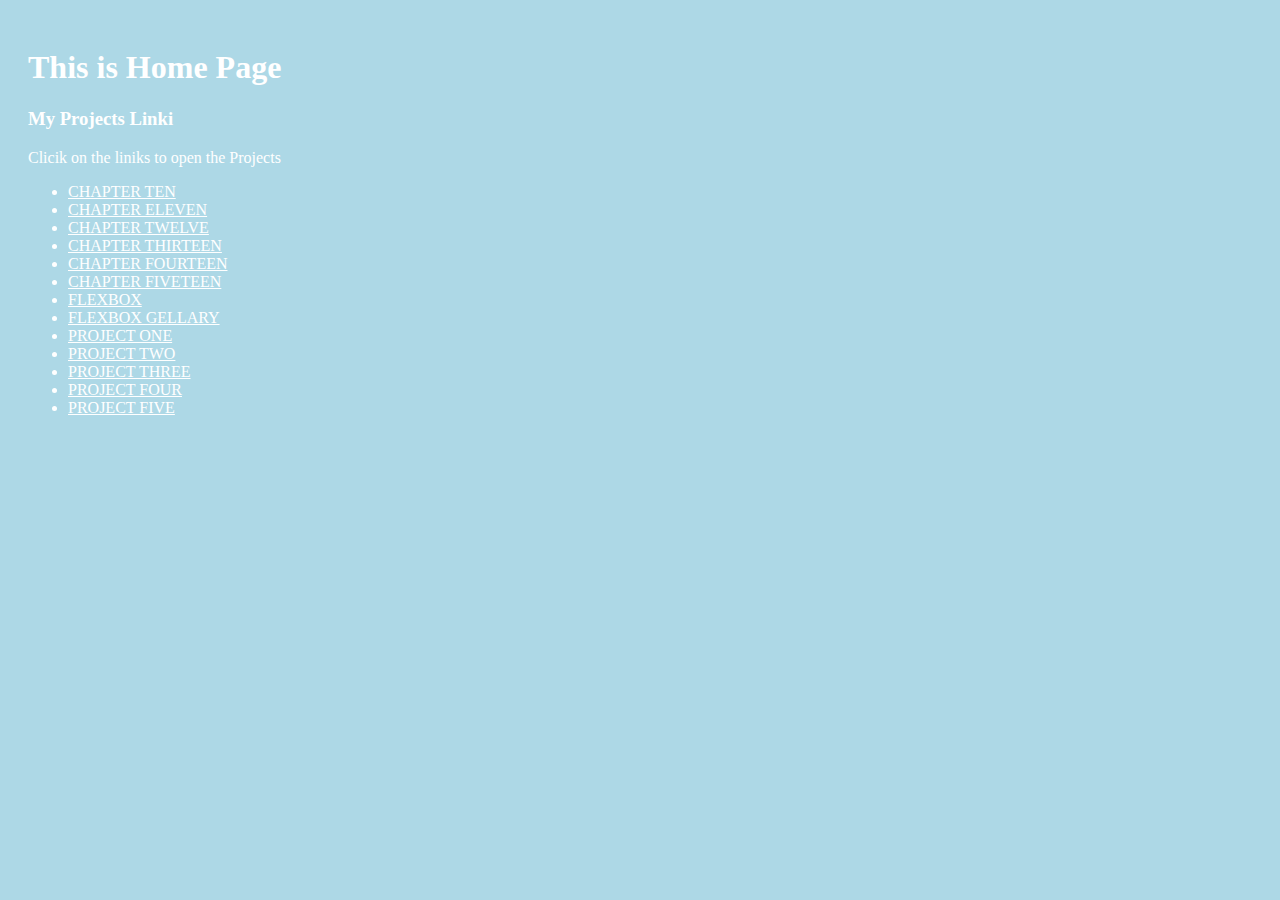
<file: index.html>
<!DOCTYPE html>
<html lang="en">
<head>
    <meta charset="UTF-8">
    <meta name="viewport" content="width=device-width, initial-scale=1.0">
    <title>Document</title>
    <link rel="stylesheet" href="index.css">
</head>
<body>
    <h1>This is Home Page</h1>
    <h3>My Projects Linki</h3>
    <p>Clicik on the liniks to open the Projects</p>
    <ul>
        <li><a href="practice/chapter 10/index.html" class="one">CHAPTER TEN</a></li>
        <li><a href="practice/chapter 11/index.html" class="one">CHAPTER ELEVEN</a></li>
        <li><a href="practice/chapter 12/index.html" class="one">CHAPTER TWELVE</a></li>
        <li><a href="practice/chapter13/index.html" class="one">CHAPTER THIRTEEN</a></li>
        <li><a href="practice/chapter 14/index.html" class="one">CHAPTER FOURTEEN</a></li>
        <li><a href="practice/chapter15/index.html" class="one">CHAPTER FIVETEEN</a></li>
        <li><a href="practice/flexbox/flexbox.html" class="one">FLEXBOX</a></li>
        <li><a href="practice/flexbox/gellary.html" class="one">FLEXBOX GELLARY</a></li>
        <li><a href="projects/project 1/index.html" class="one">PROJECT ONE</a></li>
        <li><a href="projects/project 2/index.html" class="one">PROJECT TWO</a></li>
        <li><a href="projects/project 3/index.html" class="one">PROJECT THREE</a></li>
        <li><a href="projects/project 4/index.html" class="one">PROJECT FOUR</a></li>
        <li><a href="projects/project 5/index.html" class="one">PROJECT FIVE</a></li>
    </ul>
</body>
</html>
</file>
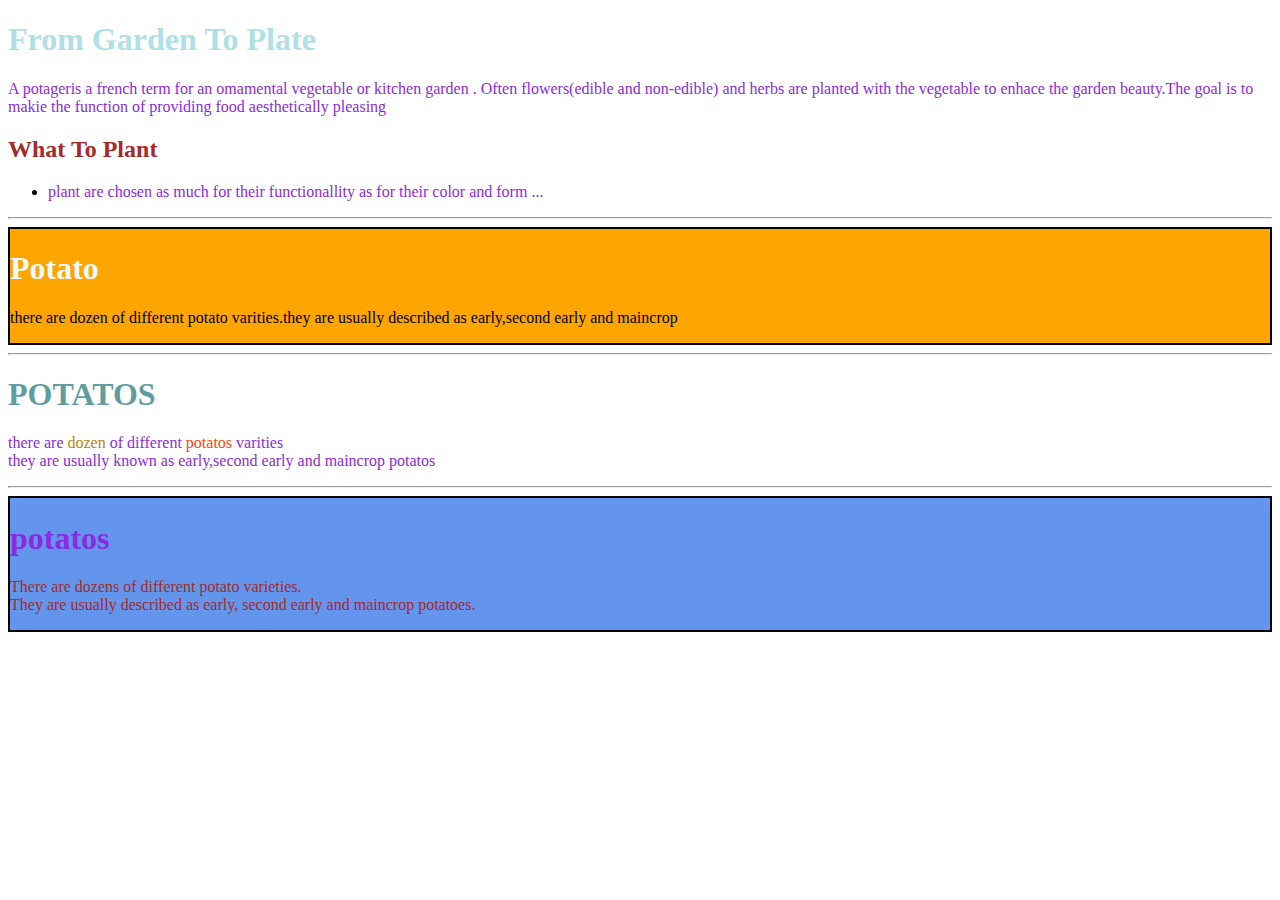
<file: practice/chapter 10/index.html>
<!DOCTYPE html>
<html lang="en">
<head>
    <meta charset="UTF-8">
    <meta name="viewport" content="width=device-width, initial-scale=1.0">
    <title>Document</title>
    <link rel="stylesheet" href="index.css">
</head>
<body>
    <h1>From Garden To Plate</h1>
    <p>A potageris a french term for an omamental vegetable or kitchen garden
        . Often flowers(edible and non-edible) and herbs are planted with the vegetable to enhace the garden beauty.The goal is to makie the function of providing food aesthetically pleasing</p>
        <h2>What To Plant</h2>
        <ul>
            <li>

            <p>plant are chosen as much for their functionallity as for their color and form ...</p>
        </li>
        </ul>
        <hr>
        <div class="one">
            <h1 class="two">Potato</h1>
            <p class="three">there are dozen of different potato varities.they are usually described as early,second early and maincrop</p>
        </div>
        <hr>
        <h1 class="four">POTATOS</h1>
        <p>there are <span class="five">dozen</span> of different <span class="six">potatos</span> varities <br>
            they are usually known as early,second early and maincrop potatos
        </p>
        <hr>
        <div class="seven">
            <h1 class="eight">potatos</h1>
            <p class="nine">There are dozens of different potato varieties. <br>
                They are usually described as early, second early and maincrop potatoes.
            </p>

        </div>



</body>
</html>
</file>
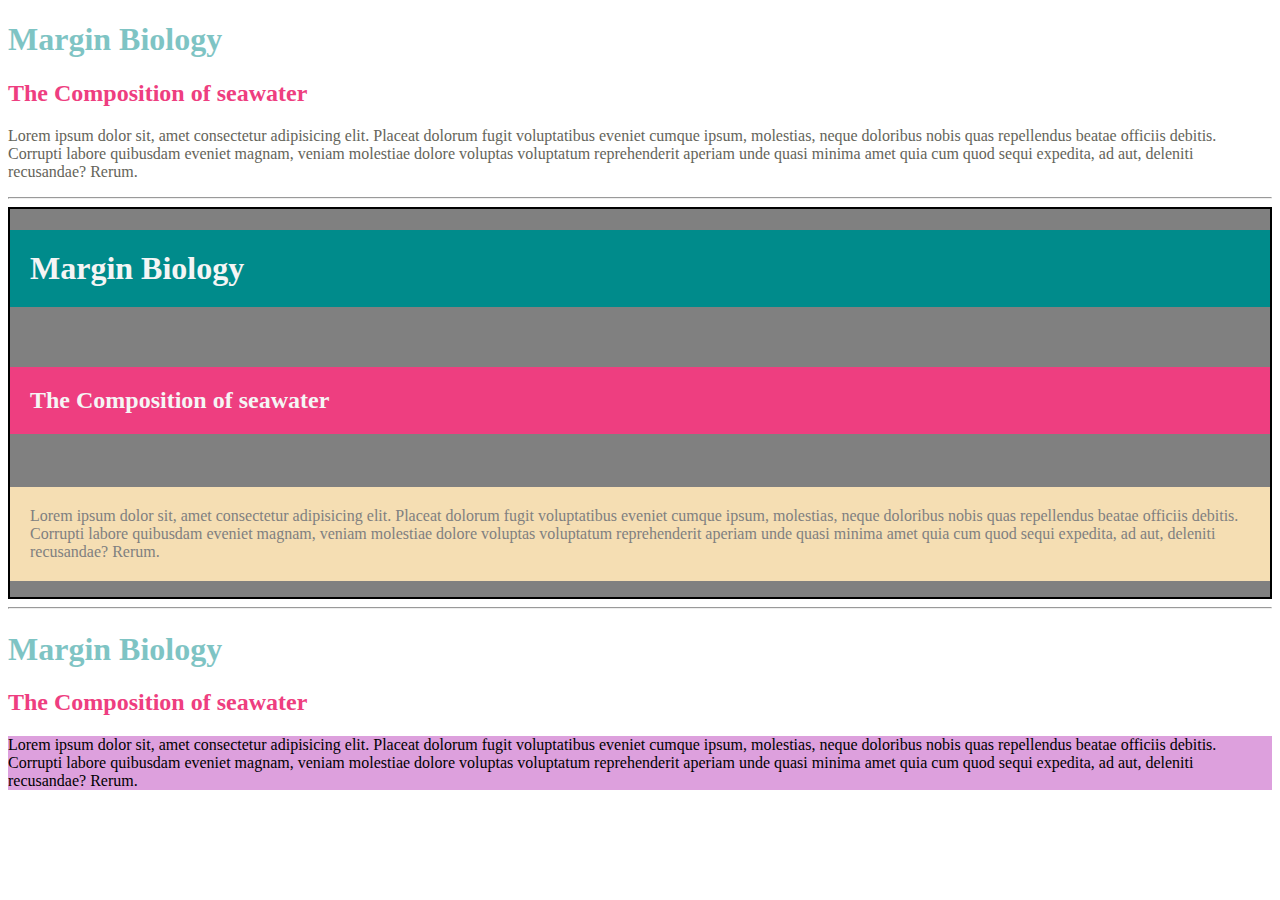
<file: practice/chapter 11/index.html>
<!DOCTYPE html>
<html lang="en">
<head>
    <meta charset="UTF-8">
    <meta name="viewport" content="width=device-width, initial-scale=1.0">
    <title>Document</title>
    <link rel="stylesheet" href="index.css">
</head>
<body>
    <h1 class="wow">Margin Biology</h1>
    <h2 class="good">The Composition of seawater</h2>
    <p class="no">Lorem ipsum dolor sit, amet consectetur adipisicing elit.
         Placeat dolorum fugit voluptatibus eveniet cumque ipsum, molestias, 
         neque doloribus nobis quas repellendus beatae officiis debitis.
         Corrupti labore quibusdam eveniet magnam,
          veniam molestiae dolore voluptas voluptatum reprehenderit
           aperiam unde quasi minima amet quia cum quod sequi expedita, ad aut, deleniti recusandae? Rerum.
        </p>
        <hr>

        <div class="four">
            <h1 class="one">Margin Biology</h1><br>
            <h2 class="two">The Composition of seawater</h2><br>
            <p class="three">Lorem ipsum dolor sit, amet consectetur adipisicing elit.
                Placeat dolorum fugit voluptatibus eveniet cumque ipsum, molestias, 
                neque doloribus nobis quas repellendus beatae officiis debitis.
                Corrupti labore quibusdam eveniet magnam,
                veniam molestiae dolore voluptas voluptatum reprehenderit
                aperiam unde quasi minima amet quia cum quod sequi expedita, ad aut, deleniti recusandae? Rerum.
            </p>
        </div><hr>
        <h1 class="wow">Margin Biology</h1>
        <h2 class="good">The Composition of seawater</h2>
        <p class="five">Lorem ipsum dolor sit, amet consectetur adipisicing elit.
            Placeat dolorum fugit voluptatibus eveniet cumque ipsum, molestias, 
            neque doloribus nobis quas repellendus beatae officiis debitis.
            Corrupti labore quibusdam eveniet magnam,
             veniam molestiae dolore voluptas voluptatum reprehenderit
              aperiam unde quasi minima amet quia cum quod sequi expedita, ad aut, deleniti recusandae? Rerum.
            </p>

    </body>
</html>
</file>
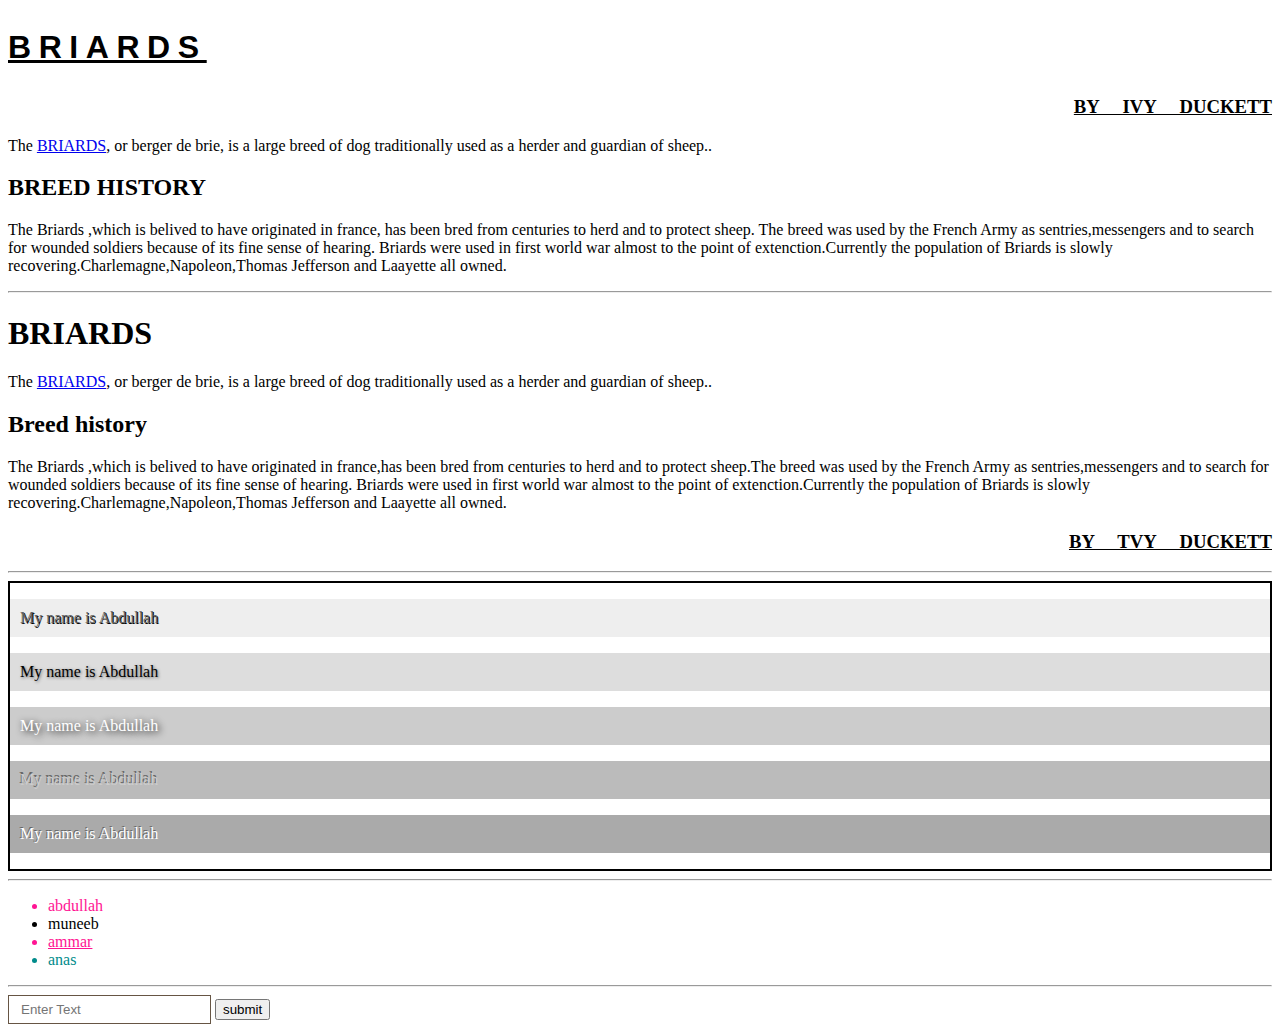
<file: practice/chapter 12/index.html>
<!DOCTYPE html>
<html lang="en">
<head>
    <meta charset="UTF-8">
    <meta name="viewport" content="width=device-width, initial-scale=1.0">
    <title>Document</title>
    <link rel="stylesheet" href="index.css">
</head>
<body>
    <h1 class="one">BRIARDS</h1>
    <h3 class="two">by Ivy Duckett</h3>
    <p class="three">The <a href="https://www.petmd.com/dog/breeds/briard">BRIARDS</a>, or berger de brie, is a large breed of dog traditionally used as
        a herder and guardian of sheep..</p>
        <h2 class="four">BREED HISTORY</h2>
        <p class="five">The Briards ,which is belived to have originated in france,
            has been bred from centuries to herd and to protect sheep.
            The breed was used by the French Army as sentries,messengers
            and to search for wounded soldiers because of its fine sense of hearing.
            Briards were used in first world war almost to the point of extenction.Currently the population of 
            Briards is slowly recovering.Charlemagne,Napoleon,Thomas Jefferson and Laayette all owned.</p>
            <hr>
            <h1 class="six">BRIARDS</h1>
            <p class="seven">The <a href="https://www.petmd.com/dog/breeds/briard">BRIARDS</a>, or berger de brie, is a large breed of dog traditionally used as
            a herder and guardian of sheep..</p>
            <h2 class="eight">Breed history</h2>
            <p class="nine">The Briards ,which is belived to have originated in france,has been bred from centuries to herd and to protect sheep.The breed was used by the French Army as sentries,messengers
                and to search for wounded soldiers because of its fine sense of hearing.
                Briards were used in first world war almost to the point of extenction.Currently the population of
                 Briards is slowly recovering.Charlemagne,Napoleon,Thomas Jefferson and Laayette all owned.</p>
                 <h3 class="two">by Tvy Duckett</h3>
                 <hr>
                 <div class="div">
                    <p class="ten">My name is Abdullah</p>
                    <p class="eleven">My name is Abdullah</p>
                    <p class="twelve">My name is Abdullah</p>
                    <p class="thirhteen">My name is Abdullah</p>
                    <p class="fourteen">My name is Abdullah</p>

                 </div>
                 <hr>
                 <ul>
                    <li class="zero">abdullah</li>
                    <li class="off">muneeb</li>
                    <li class="open">ammar</li>
                    <li class="close">anas</li>
                 </ul>
                 <hr>
                 <input class="input" type="text" placeholder="Enter Text"> 
                 <button class="submit">submit</button>
</body>
</html>
</file>
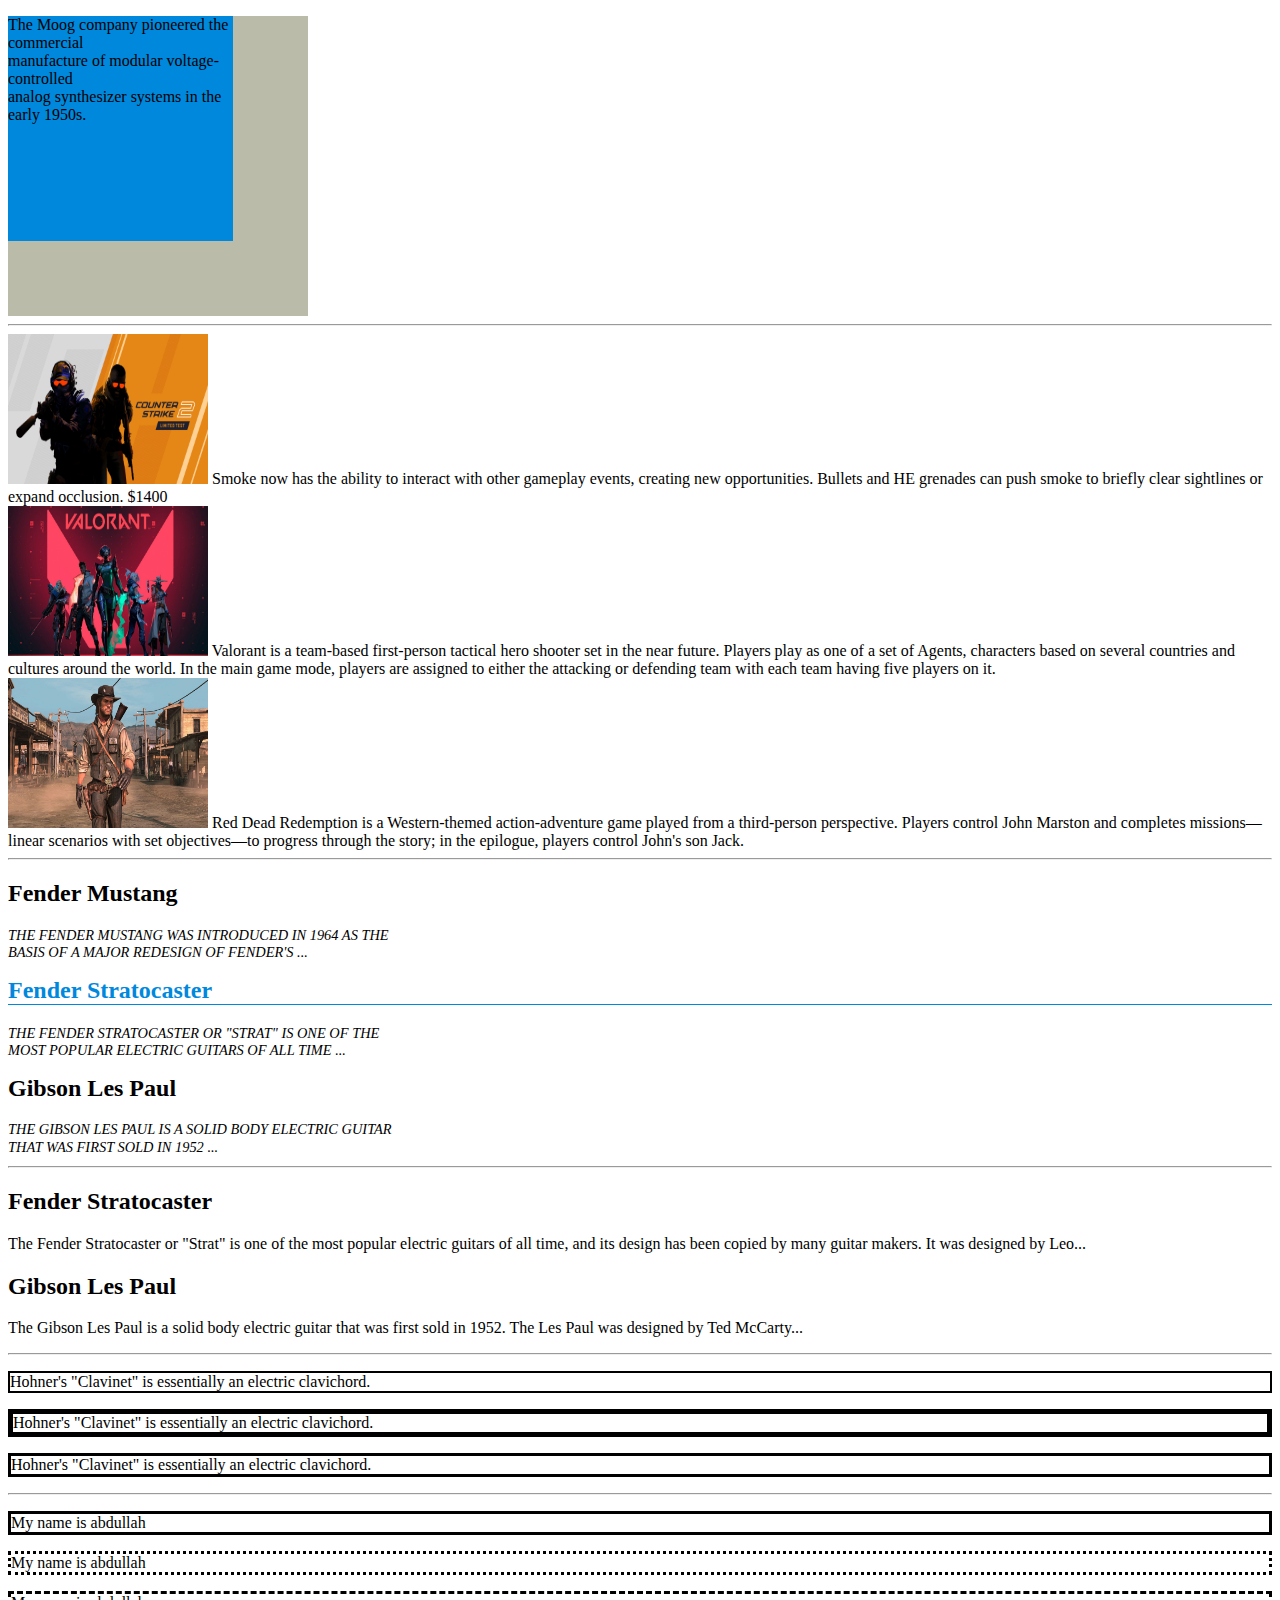
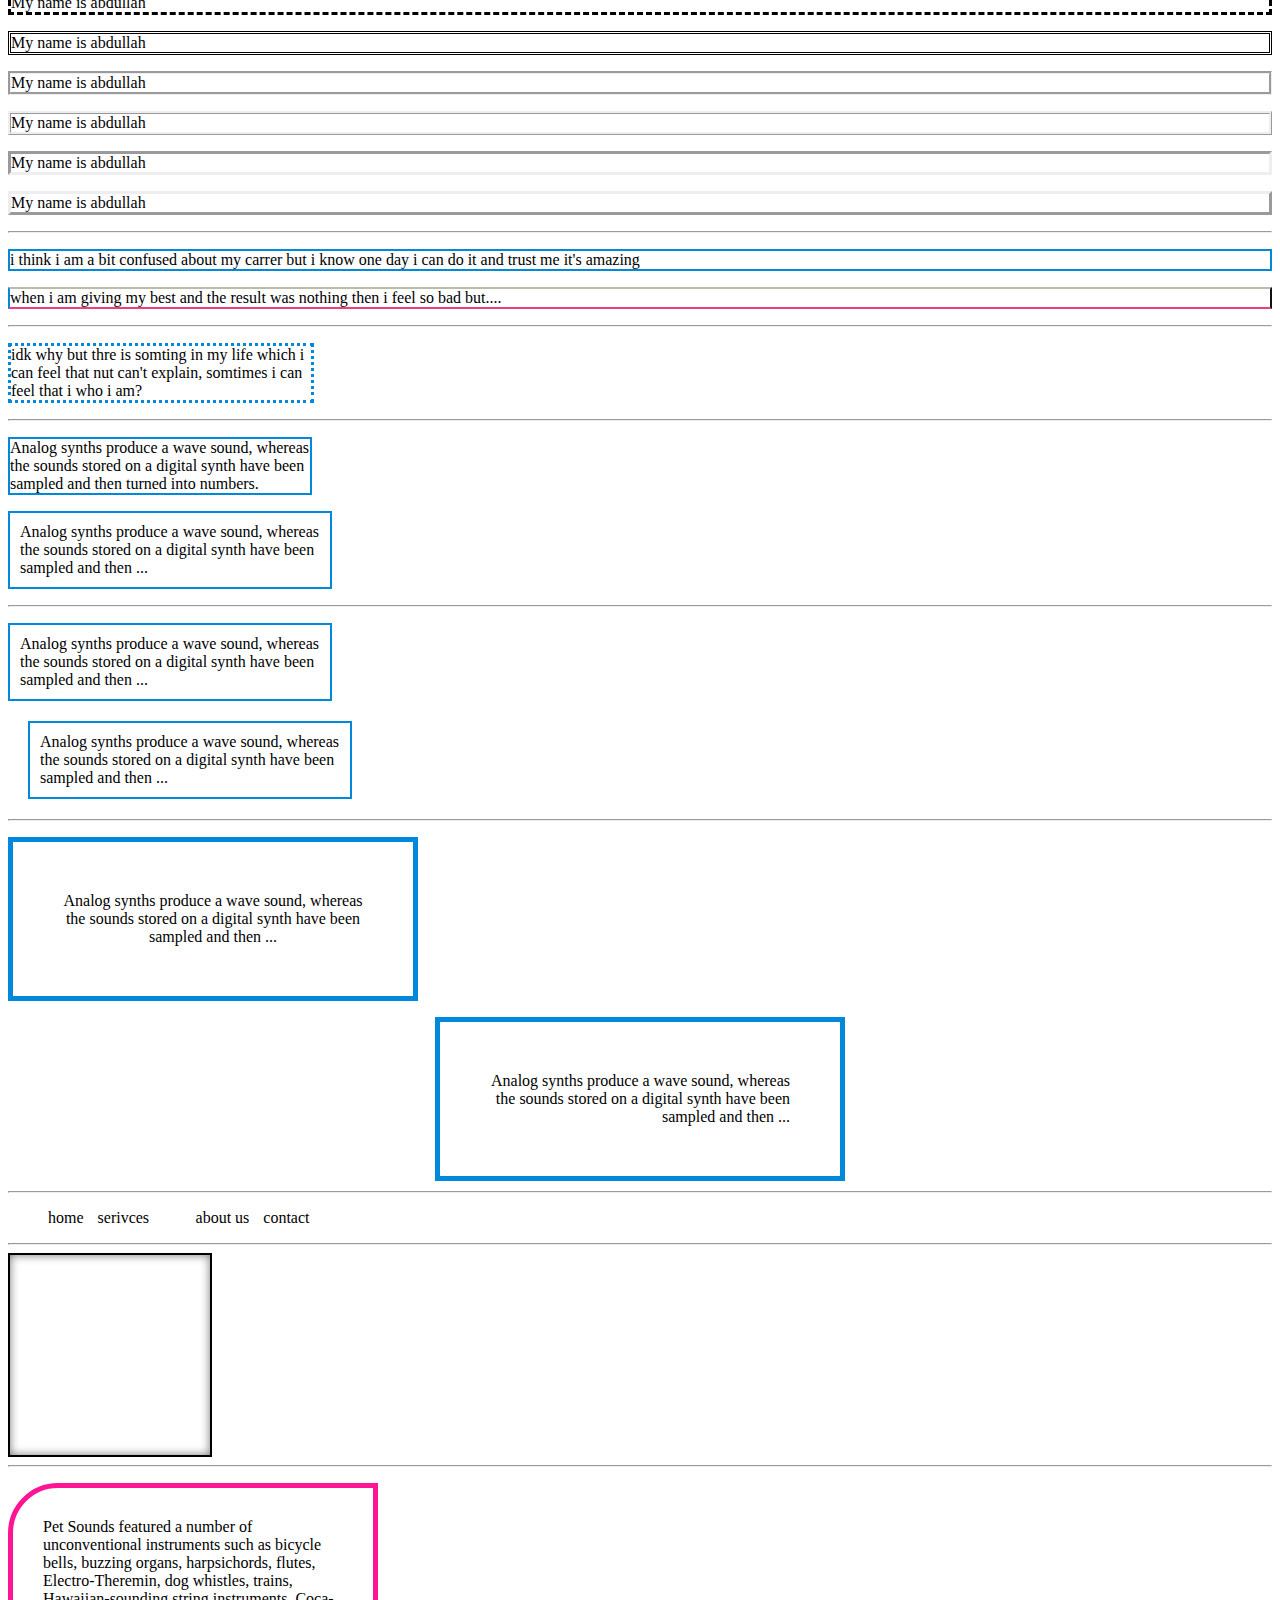
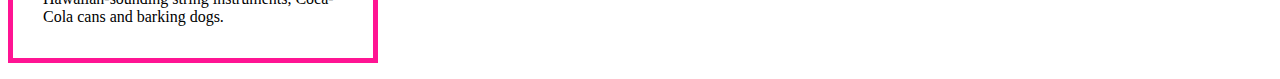
<file: practice/chapter13/index.html>
<!DOCTYPE html>
<html lang="en">
<head>
    <meta charset="UTF-8">
    <meta name="viewport" content="width=device-width, initial-scale=1.0">
    <title>Document</title>
    <link rel="stylesheet" href="index.css">
</head>
<body>
    <div class="one">
        <p class="wow">The Moog company pioneered the commercial <br>
            manufacture of modular voltage-controlled <br>
            analog synthesizer systems in the early 1950s.</p>
    </div>
    <hr>
    <tr>
        <td><img src="../../cs2.jpg" width="200px" height="150px"></td>
        <td class="two">Smoke now has the ability to interact with other gameplay events,
            creating new opportunities.
             Bullets and HE grenades can push smoke to briefly clear sightlines or expand occlusion.</td>
             <td>$1400</td>
    </tr>
    <br>
    <tr>
        <td><img src="../../maxresdefault.jpg" width="200px" height="150px"></td>
        <td class="three">Valorant is a team-based first-person tactical hero shooter set in the near future.
             Players play as one of a set of Agents, characters based 
             on several countries and cultures around the world. In the main game mode, 
            players are assigned to either the attacking or defending
             team with each team having five players on it.</td>
    </tr>
    <br>
    <tr>
        <td><img src="../../3e043fcced1e13fbdfb106c1d3ada71707e7414c.jpg" width="200px" height="150px" ></td>
        <td class="four">Red Dead Redemption is a Western-themed action-adventure game played from a third-person perspective.
             Players control John Marston and completes missions—linear scenarios
             with set objectives—to progress through the story; in the epilogue, players control John's son Jack.</td>
    </tr>
    <hr>
    <h2>Fender Mustang</h2>
<p class="five">The Fender Mustang was introduced in 1964 as the
 basis of a major redesign of Fender's ...</p>
<h2 class="six">Fender Stratocaster</h2>
<p class="five">The Fender Stratocaster or "Strat" is one of the
 most popular electric guitars of all time ...</p>
<h2>Gibson Les Paul</h2>
<p class="five">The Gibson Les Paul is a solid body electric
 guitar that was first sold in 1952 ...</p>
 <hr>
 <h2>Fender Stratocaster</h2>
<p class="seven">The Fender Stratocaster or "Strat"
 is one of the most popular electric guitars of
 all time, and its design has been copied by many
 guitar makers. It was designed by Leo... </p>
<h2>Gibson Les Paul</h2>
<p class="eight">The Gibson Les Paul is a solid body
 electric guitar that was first sold in 1952.
 The Les Paul was designed by Ted McCarty... </p>
 <hr>
 <p class="nine">Hohner's "Clavinet" is essentially an
    electric clavichord.</p>
   <p class="ten">Hohner's "Clavinet" is essentially an
    electric clavichord.</p>
   <p class="eleven">Hohner's "Clavinet" is essentially
    an electric clavichord.</p>
    <hr>
    <p class="twelve">My name is abdullah</p>
    <p class="thirteen">My name is abdullah</p>
    <p class="fourteen">My name is abdullah</p>
    <p class="fiveteen">My name is abdullah</p>
    <p class="sixteen">My name is abdullah</p>
    <p class="seventeen">My name is abdullah</p>
    <p class="eighteen">My name is abdullah</p>
    <p class="nineteen">My name is abdullah</p>
    <hr>
    <p class="twenty">i think i am a bit confused about my carrer but i know  one day i can do
         it and trust me it's amazing</p>
         <p class="twentyone">when i am giving my best and the result was 
            nothing then i feel so bad but.... </p>
            <hr>
            <p class="twentytwo">idk why but thre is somting in my life which
                 i can feel that nut can't explain, somtimes i can feel that i who i am?</p>
                 <hr>
                 <p class="twentythree">Analog synths produce a wave sound, whereas the
                    sounds stored on a digital synth have been
                    sampled and then turned into numbers.</p>
                    <p class="twentyfour">Analog synths produce a wave
                        sound, whereas the sounds stored on a digital
                        synth have been sampled and then ...</p>
                        <hr>
                        <p class="twentyfive">Analog synths produce a wave
                            sound, whereas the sounds stored on a digital
                            synth have been sampled and then ...</p>
                            <p class="twentysix">Analog synths produce a wave
                                sound, whereas the sounds stored on a digital
                                synth have been sampled and then ...</p>
                                <hr>
                                <p class="twentyseven">Analog synths produce a wave
                                    sound, whereas the sounds stored on a digital
                                    synth have been sampled and then ...</p>
                                    <p class="twentyeight">Analog synths produce a wave
                                        sound, whereas the sounds stored on a digital
                                        synth have been sampled and then ...</p>
                                        <hr>
                                        <ul>
                                            <li class="twentynine">home</li>
                                            <li class="twentynine">serivces</li>
                                            <li class="thirty">blog</li>
                                            <li class="twentynine">about us</li>
                                            <li class="twentynine">contact</li>
                                        </ul>
                                        <hr>
                                        <div class="thirtyone">

                                        </div>
                                        <hr>
                                        <p class="thirtytwo">Pet Sounds featured a number of unconventional
                                            instruments such as bicycle bells, buzzing
                                            organs, harpsichords, flutes, Electro-Theremin,
                                            dog whistles, trains, Hawaiian-sounding string
                                            instruments, Coca-Cola cans and barking dogs.</p>
</body>
</html>
</file>
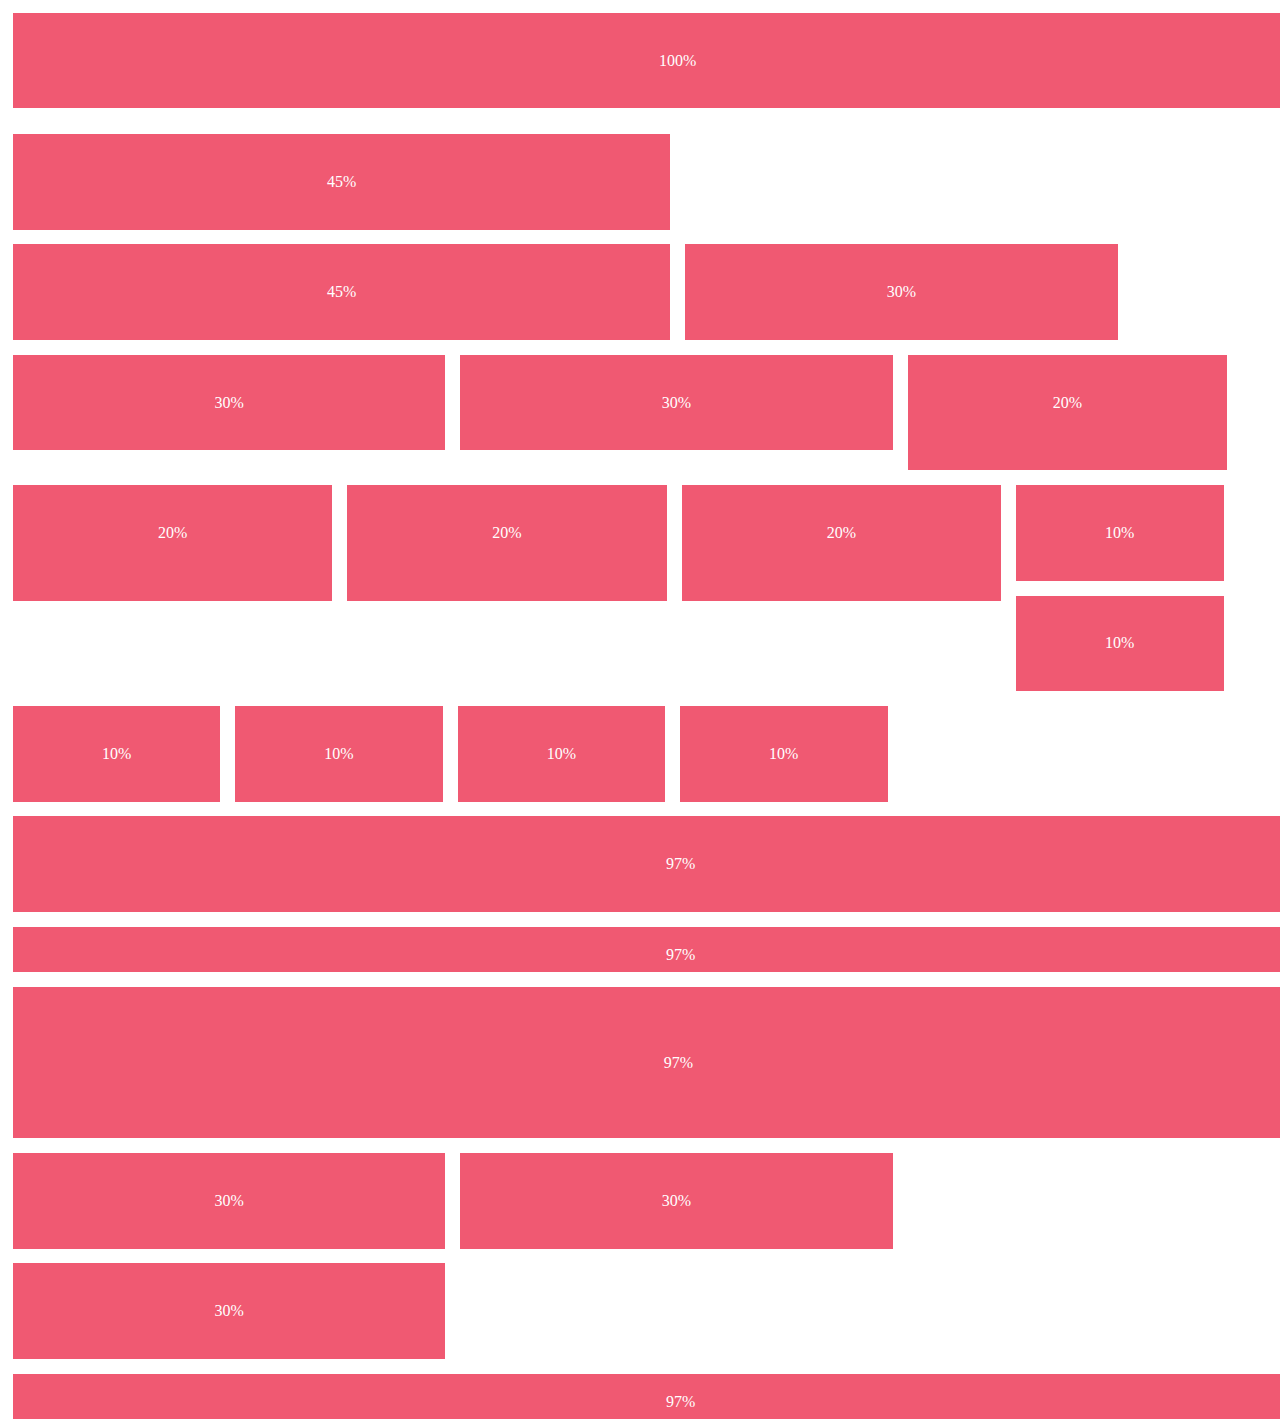
<file: practice/chapter15/index.html>
<!DOCTYPE html>
<html lang="en">
<head>
    <meta charset="UTF-8">
    <meta name="viewport" content="width=device-width, initial-scale=1.0">
    <title>Document</title>
    <link rel="stylesheet" href="index.css">
</head>
<body class="body">
     <div class="one">100%</div>
     <div class="two">45%</div>
     <div class="two">45%</div>
     <div class="three">30%</div>
     <div class="three">30%</div>
     <div class="three">30%</div>
     <div class="four">20%</div>
     <div class="four">20%</div>
     <div class="four">20%</div>
     <div class="four">20%</div>
     <div class="five">10%</div>
     <div class="five">10%</div>
     <div class="five">10%</div>
     <div class="five">10%</div>
     <div class="five">10%</div>
     <div class="five">10%</div>
     <br><br><br><br>
     <div class="six">97%</div>
     <div class="seven">97%</div>
     <div class="eight">97%</div>
     <div class="nine">30%</div>
     <div class="nine">30%</div>
     <div class="nine">30%</div>
     <div class="ten">97%</div>
</body>
</html>
</file>
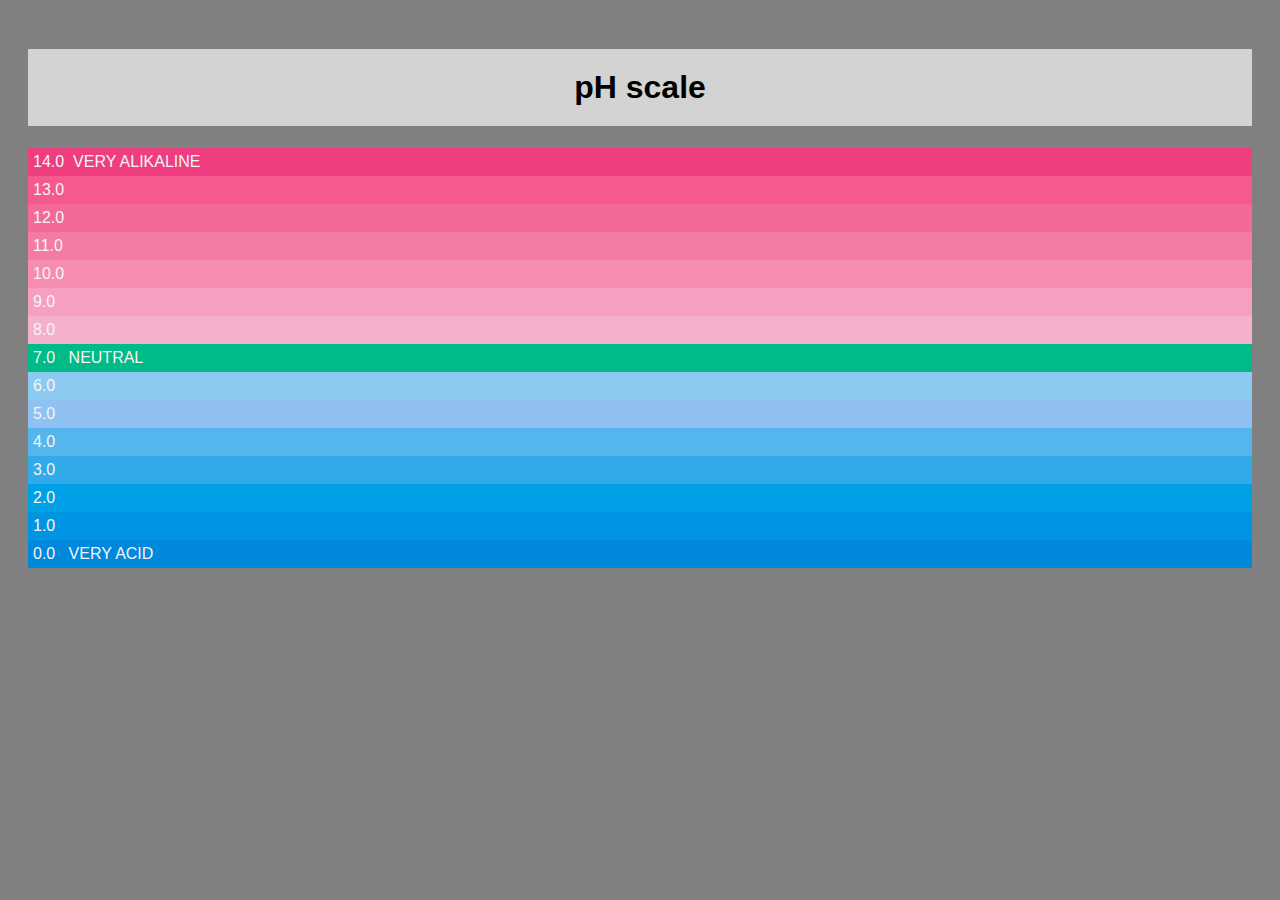
<file: projects/project 1/index.html>
<!DOCTYPE html>
<html lang="en">
<head>
    <meta charset="UTF-8">
    <meta name="viewport" content="width=device-width, initial-scale=1.0">
    <title>pH scale</title>
    <link rel="stylesheet" href="index.css">
</head>
<body>
    <h1>pH scale</h1>
    <p class="fourteen">14.0 &nbsp;VERY ALIKALINE</p>
    <P class="thirteen">13.0</P>
    <p class="twelve">12.0</p>
    <p class="eleven">11.0</p>
    <p class="ten">10.0</p>
    <p class="nine">9.0</p>
    <p class="eight">8.0</p>
    <p class="seven">7.0 &nbsp; NEUTRAL</p>
    <p class="six">6.0</p>
    <p class="five">5.0</p>
    <p class="four">4.0</p>
    <p class="three">3.0</p>
    <p class="two">2.0</p>
    <p class="one">1.0</p>
    <p class="zero">0.0 &nbsp; VERY ACID</p>
</body>
</html>
</file>
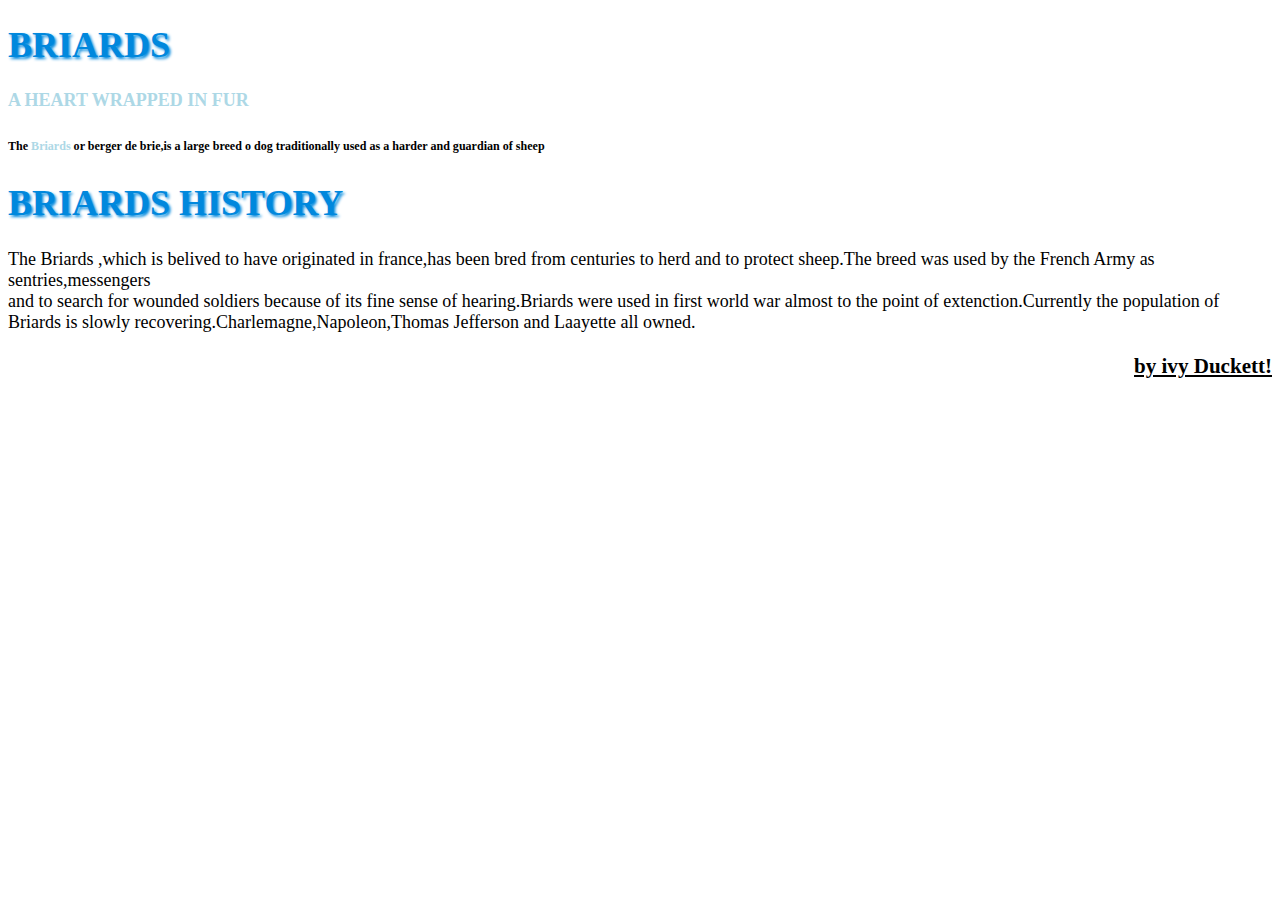
<file: projects/project 2/index.html>
<!DOCTYPE html>
<html lang="en">
<head>
    <meta charset="UTF-8">
    <meta name="viewport" content="width=device-width, initial-scale=1.0">
    <title>Briards</title>
    <link rel="stylesheet" href="index.css">
</head>
<body>
    <h1>BRIARDS</h1>
    <h4 class="open">A HEART WRAPPED IN FUR</h4>
    <h6>The <span class="zero">Briards</span> or berger de brie,is a large breed o dog traditionally
         used as a harder and guardian 
        of sheep
    </h6>
   <h1> BRIARDS HISTORY</h1>
    <P>The Briards ,which is belived to have originated in france,has been bred from centuries 
        to herd and to protect sheep.The breed was used by the French Army as sentries,messengers <br>
        and to search for wounded soldiers because of its fine sense of hearing.Briards were used 
        in first world war almost to the point of extenction.Currently the population of Briards 
        is slowly recovering.Charlemagne,Napoleon,Thomas Jefferson and Laayette all owned.</P>
        <h3 class="close">by ivy Duckett!</h3>
    
</body>
</html>
</file>
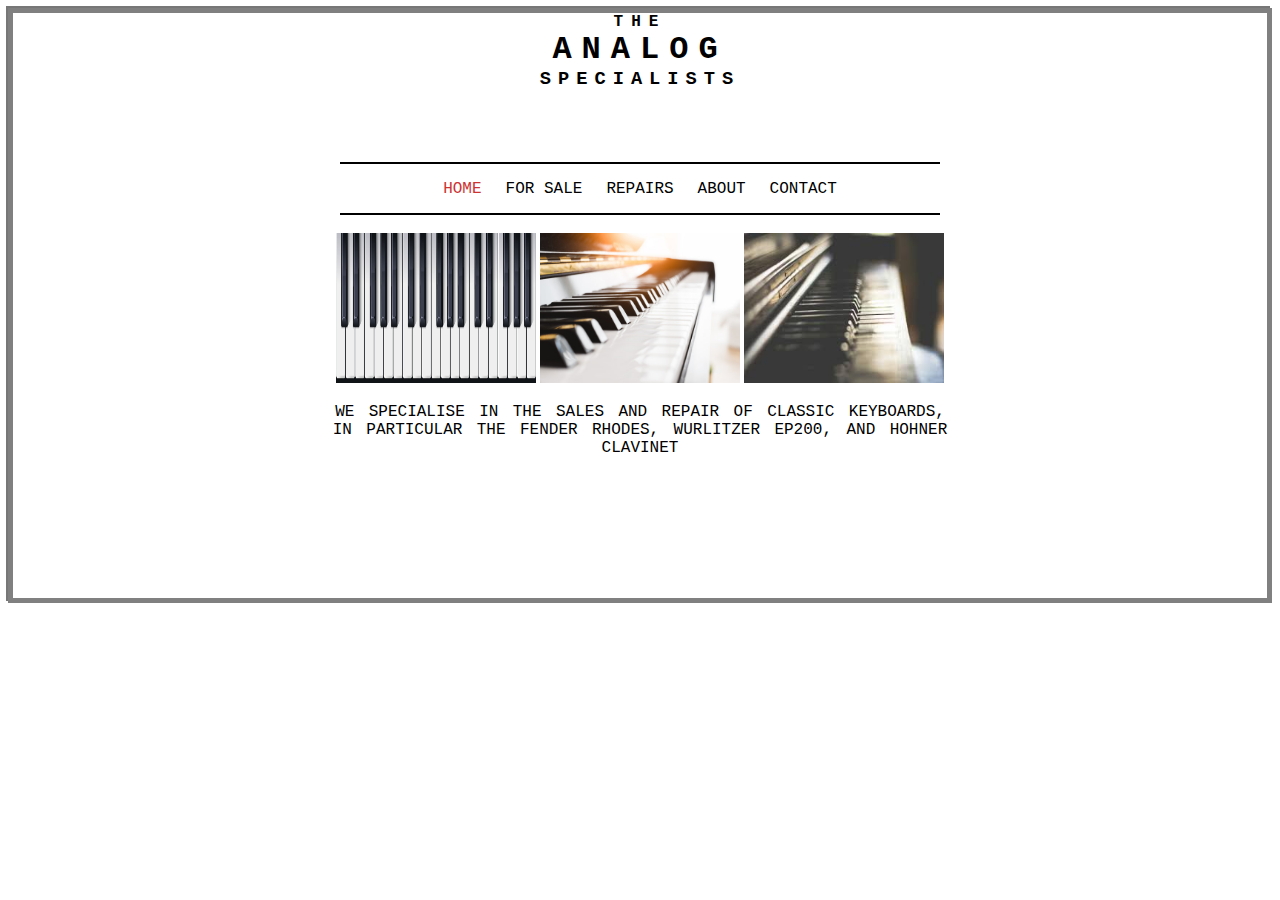
<file: projects/project 3/index.html>
<!DOCTYPE html>
<html lang="en">
<head>
    <meta charset="UTF-8">
    <meta name="viewport" content="width=device-width, initial-scale=1.0">
    <title>Document</title>
    <link rel="stylesheet" href="index.css">
</head>
<body>
    <div class="div">
        <h4 class="h4">The</h4>
        <h1 class="h1">Analog</h1>
        <h3 class="h3">Specialists</h3><br><br><br><br>
        <ul class="wow">
            <li class="one">Home</li>
            <li class="two">for sale</li>
            <li class="two">repairs</li>
            <li class="two">about</li>
            <li class="two">contact</li>
        </ul><br>
        <center>
            <img class="three" src="../../img1.jpg">
            <img  class="three" src="../../img2.jpg" alt="">
            <img  class="three" src="../../img3.jpg" alt="">
        </center>
        <P class="four">We specialise in the sales and repair of classic keyboards,<br> in particular
            the Fender Rhodes, Wurlitzer EP200, and Hohner <br> Clavinet</P>

    </div>

</body>
</html>
</file>
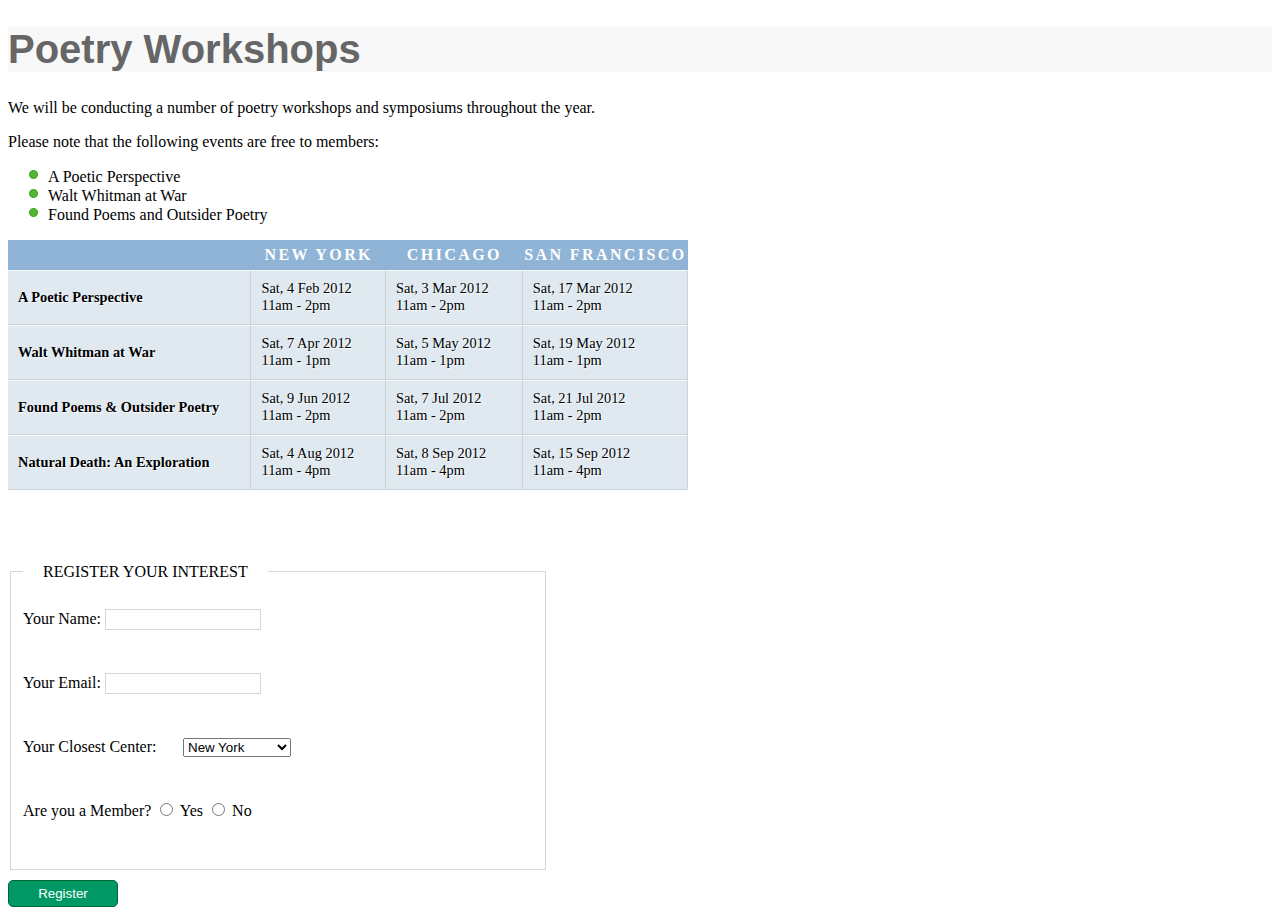
<file: projects/project 4/index.html>
<!DOCTYPE html>
<html lang="en">
<head>
    <meta charset="UTF-8">
    <meta name="viewport" content="width=device-width, initial-scale=1.0">
    <title>Document</title>
    <link rel="stylesheet" href="index.css">
</head>
<body>
    <h1 class="h1">Poetry Workshops</h1>
    <p>We will be conducting a number of poetry workshops
        and symposiums throughout the year.</p>
        <p>Please note that the following events are free to
        members:</p>
        <ul>
        <li class="li">A Poetic Perspective</li>
        <li class="li">Walt Whitman at War</li>
        <li class="li">Found Poems and Outsider Poetry</li>
        </ul>
        <table class="table">
            <thead class="one">
                <tr>
                    <th></th>
                    <th>New York</th>
                    <th>Chicago</th>
                    <th>San Francisco</th>
                </tr>
            </thead>
            <tbody>
                <tr>
                    <th class="two">A Poetic Perspective</th>
                    <td class="two">Sat, 4 Feb 2012<br />11am - 2pm</td>
                    <td class="two">Sat, 3 Mar 2012<br />11am - 2pm</td>
                    <td class="two">Sat, 17 Mar 2012<br />11am - 2pm</td>
                </tr>
                <tr>
                    <th class="two">Walt Whitman at War</th>
                <td class="two">Sat, 7 Apr 2012<br />11am - 1pm</td>
                <td class="two">Sat, 5 May 2012<br />11am - 1pm</td>
                <td class="two">Sat, 19 May 2012<br />11am - 1pm</td>
                </tr>
                <tr>
                    <th class="two">Found Poems &amp; Outsider Poetry</th>
                    <td class="two">Sat, 9 Jun 2012<br />11am - 2pm</td>
                    <td class="two">Sat, 7 Jul 2012<br />11am - 2pm</td>
                    <td class="two">Sat, 21 Jul 2012<br />11am - 2pm</td>
                </tr>
                <tr>
               <th class="two">Natural Death: An Exploration</th>
               <td class="two">Sat, 4 Aug 2012<br />11am - 4pm</td>
               <td class="two">Sat, 8 Sep 2012<br />11am - 4pm</td>
               <td class="two">Sat, 15 Sep 2012<br />11am - 4pm</td>
            </tr>
        </tbody>
        </table>
        <br><br>

        <div>
            <form>
                <fieldset class="fieldset">
                    <legend class="legend">Register Your Interest</legend>
                    <label>
                       Your Name:
                        <input class="wow" type="text">
                    </label>
                    <br><br>
                    <label >
                       Your Email:
                        <input class="wow" type="text">
                    </label>
                    <br><br>
                    <label class="good">Your Closest Center:</label>
                    <select>
                    <option>New York</option>
                    <option>Chicago</option>
                    <option>San Francisco</option>
                    </select><br><br>  
                    <label>
                        Are you a Member?
                    </label>
                    <label>
                        <input type="radio">
                        Yes
                    </label>
                    <label>
                        <input type="radio">
                        No
                    </label>
                    <br><br>
                </fieldset>
                <input class="submit" type="submit" value="Register" />
            </form>
        </div>
</body>
</html>
</file>
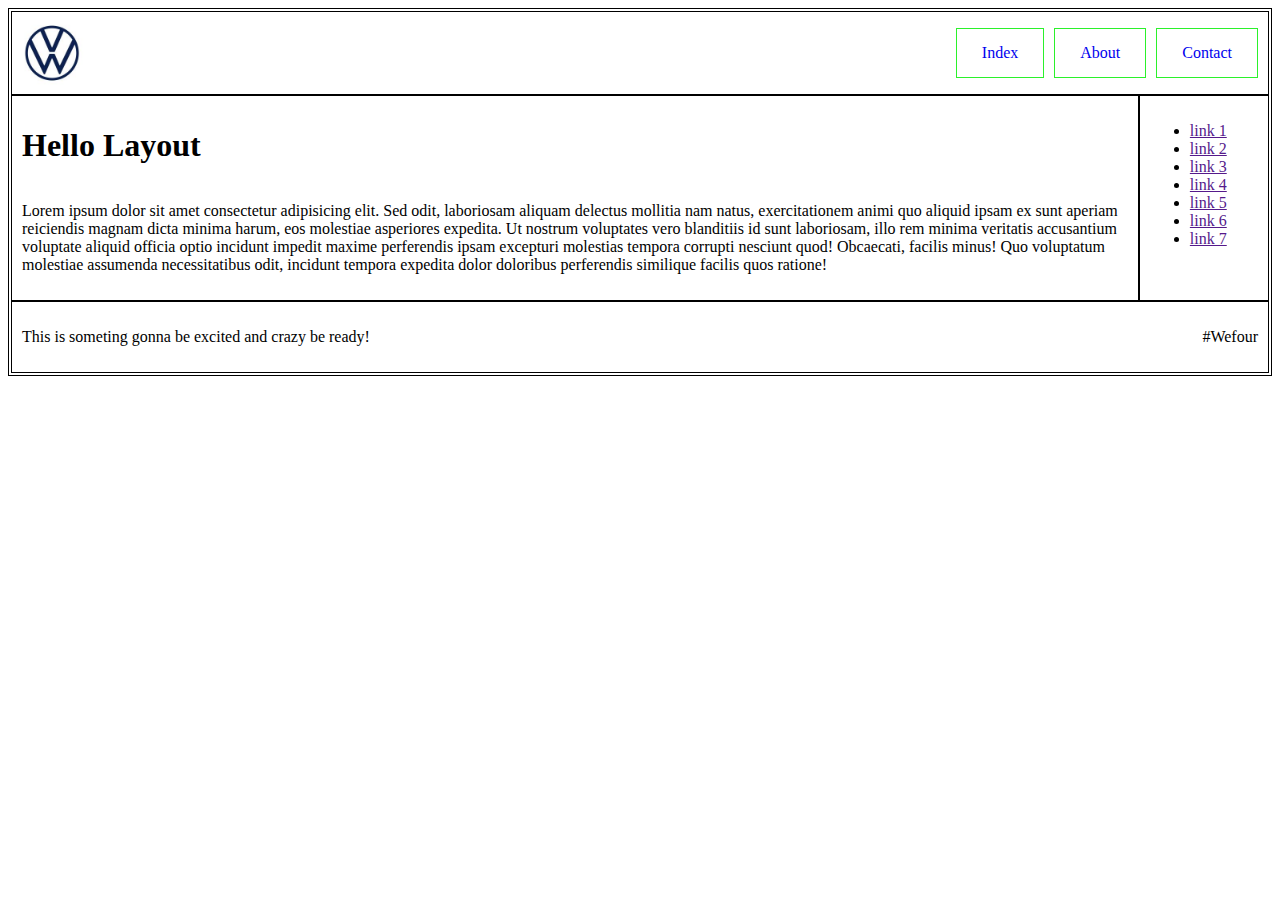
<file: practice/flexbox/flexbox.html>
<!DOCTYPE html>
<html lang="en">
<head>
    <meta charset="UTF-8">
    <meta name="viewport" content="width=device-width, initial-scale=1.0">
    <link rel="stylesheet" href="flexbox.css">
    <title>Document</title>
</head>
<body class="body">
    <nav class="nav">

        <img class="img" src="../../logo.jpg" alt="">


        <ul class="ul">
            <li class="li"><a class="a" href="index.html">Index</a></li>
            <li class="li"><a class="a" href="about.html">About</a></li>
            <li class="li"><a class="a" href="contact.html">Contact</a></li>
        </ul>
    </nav>
    <main class="main">
        <div class="content">
            <h1>Hello Layout</h1>
            <p>Lorem ipsum dolor sit amet consectetur adipisicing elit. Sed odit,
                 laboriosam aliquam delectus mollitia nam natus, exercitationem animi quo aliquid ipsam
                  ex sunt aperiam reiciendis magnam dicta minima harum, eos molestiae asperiores expedita.
                   Ut nostrum voluptates vero blanditiis id sunt laboriosam, illo rem minima veritatis
                    accusantium voluptate aliquid officia optio incidunt impedit maxime perferendis
                     ipsam excepturi molestias tempora corrupti nesciunt quod! Obcaecati, facilis minus!
                      Quo voluptatum molestiae assumenda necessitatibus odit,
                 incidunt tempora expedita dolor doloribus perferendis similique facilis quos ratione!</p>
        </div>
        <aside class="aside"> 
            <ul>
                <li><a href="">link 1</a></li>
                <li><a href="">link 2</a></li>
                <li><a href="">link 3</a></li>
                <li><a href="">link 4</a></li>
                <li><a href="">link 5</a></li>
                <li><a href="">link 6</a></li>
                <li><a href="">link 7</a></li>
            </ul>
        </aside>
    </main>
    <footer class="footer">
      <p> This is someting gonna be excited and crazy be ready!</p> 
      <p>#Wefour</p>
    </footer>
</body>
</html>
</file>
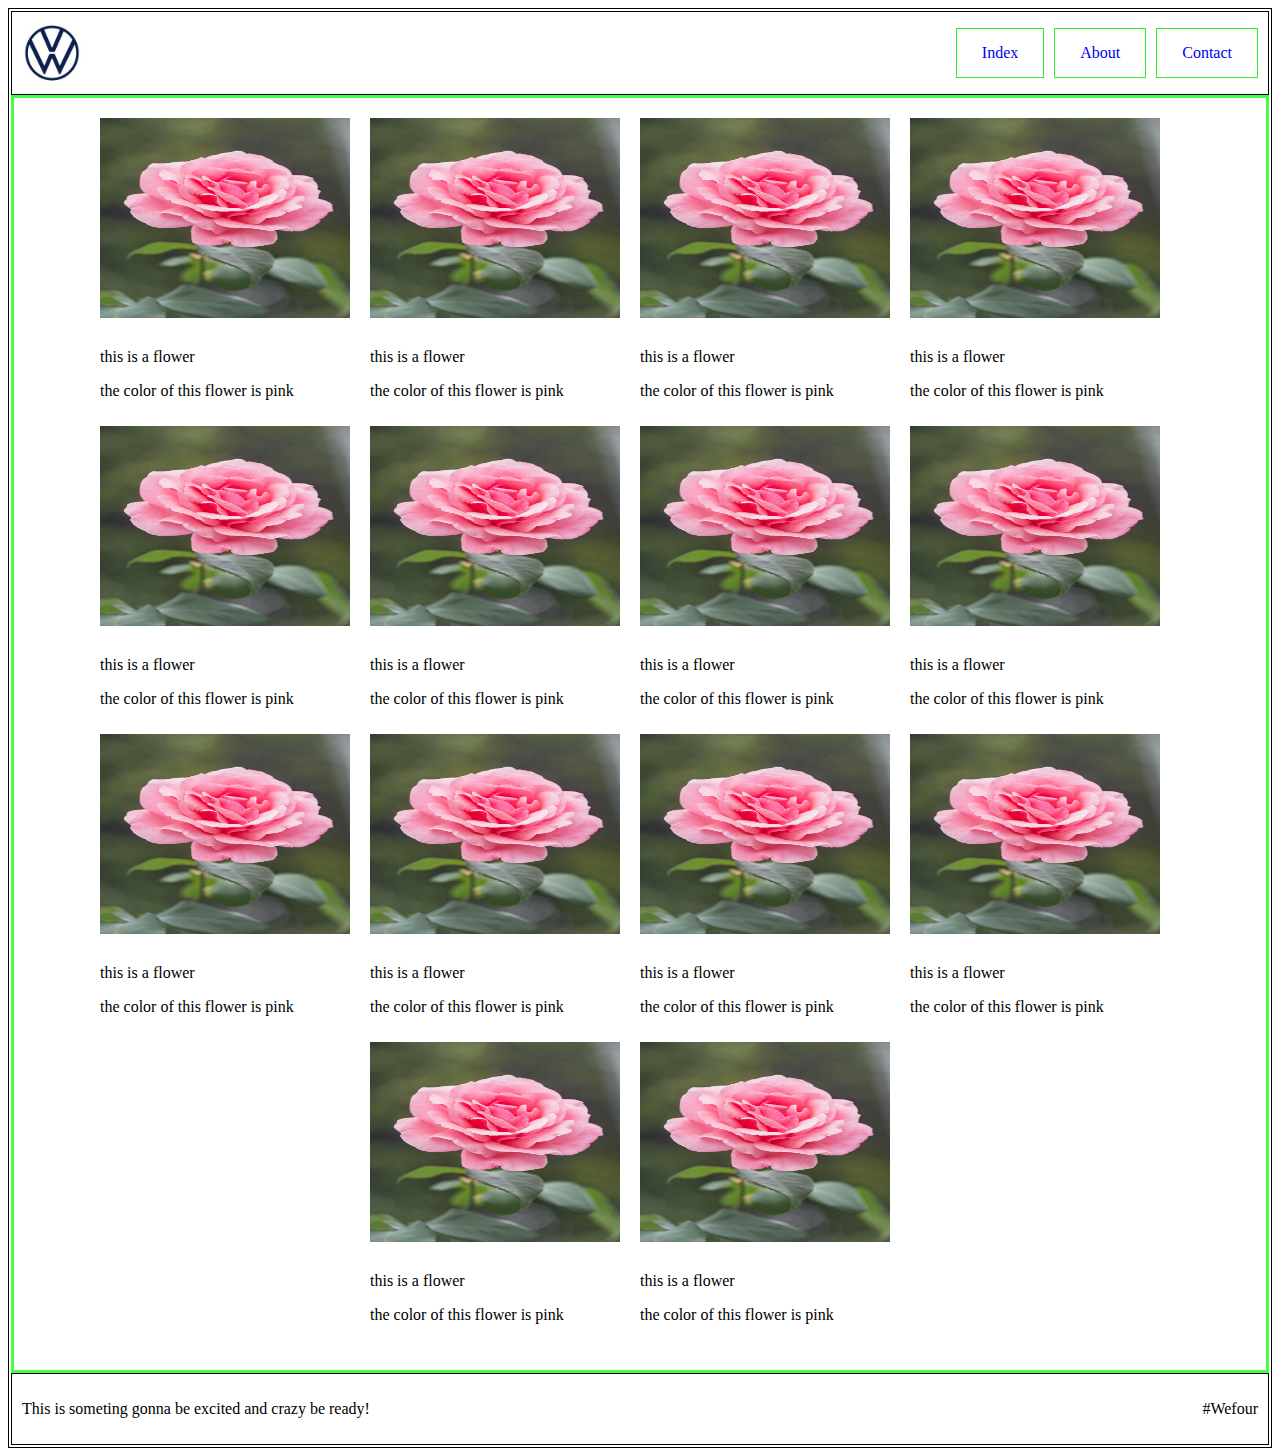
<file: practice/flexbox/gellary.html>
<!DOCTYPE html>
<html lang="en">
<head>
    <meta charset="UTF-8">
    <meta name="viewport" content="width=device-width, initial-scale=1.0">
    <link rel="stylesheet" href="flexbox.css">
    <title>Document</title>
</head>
<body class="body">
    <nav class="nav">

        <img class="img" src="../../logo.jpg" alt="">


        <ul class="ul">
            <li class="li"><a class="a" href="index.html">Index</a></li>
            <li class="li"><a class="a" href="about.html">About</a></li>
            <li class="li"><a class="a" href="contact.html">Contact</a></li>
        </ul>
    </nav>
    <main class="main-gellary">
        <div class="gellary-img-contanier">
            <img class="gellary-img" src="../../flower.jpg" alt="">
            <p>this is a flower</p>
            <p>the color of this flower is pink </p>
        </div>
        <div class="gellary-img-contanier">
            <img class="gellary-img" src="../../flower.jpg" alt="">
            <p>this is a flower</p>
            <p>the color of this flower is pink </p>
        </div>
        <div class="gellary-img-contanier">
            <img class="gellary-img" src="../../flower.jpg" alt="">
            <p>this is a flower</p>
            <p>the color of this flower is pink </p>
        </div>
        <div class="gellary-img-contanier">
            <img class="gellary-img" src="../../flower.jpg" alt="">
            <p>this is a flower</p>
            <p>the color of this flower is pink </p>
        </div>
        <div class="gellary-img-contanier">
            <img class="gellary-img" src="../../flower.jpg" alt="">
            <p>this is a flower</p>
            <p>the color of this flower is pink </p>
        </div>
        <div class="gellary-img-contanier">
            <img class="gellary-img" src="../../flower.jpg" alt="">
            <p>this is a flower</p>
            <p>the color of this flower is pink </p>
        </div>
        <div class="gellary-img-contanier">
            <img class="gellary-img" src="../../flower.jpg" alt="">
            <p>this is a flower</p>
            <p>the color of this flower is pink </p>
        </div>
        <div class="gellary-img-contanier">
            <img class="gellary-img" src="../../flower.jpg" alt="">
            <p>this is a flower</p>
            <p>the color of this flower is pink </p>
        </div>
        <div class="gellary-img-contanier">
            <img class="gellary-img" src="../../flower.jpg" alt="">
            <p>this is a flower</p>
            <p>the color of this flower is pink </p>
        </div>
        <div class="gellary-img-contanier">
            <img class="gellary-img" src="../../flower.jpg" alt="">
            <p>this is a flower</p>
            <p>the color of this flower is pink </p>
        </div>
        <div class="gellary-img-contanier">
            <img class="gellary-img" src="../../flower.jpg" alt="">
            <p>this is a flower</p>
            <p>the color of this flower is pink </p>
        </div>
        <div class="gellary-img-contanier">
            <img class="gellary-img" src="../../flower.jpg" alt="">
            <p>this is a flower</p>
            <p>the color of this flower is pink </p>
        </div>
        <div class="gellary-img-contanier">
            <img class="gellary-img" src="../../flower.jpg" alt="">
            <p>this is a flower</p>
            <p>the color of this flower is pink </p>
        </div>
        <div class="gellary-img-contanier">
            <img class="gellary-img" src="../../flower.jpg" alt="">
            <p>this is a flower</p>
            <p>the color of this flower is pink </p>
        </div>
        

    </main>
    <footer class="footer">
        <p> This is someting gonna be excited and crazy be ready!</p> 
        <p>#Wefour</p>
      </footer>
</body>
</html>
</file>
<file: index.css>
body{
    background-color: lightblue;
    color: white;
    font-family: Georgia, 'Times New Roman', Times, serif;
    padding: 20px;
}
.one{
    color: white;}
</file>
<file: practice/chapter 10/index.css>
h1{
    color: powderblue;
}
p{
    color: blueviolet;
}
h2{
    color: brown;
}
.one{
    border: 2px solid black;
    background-color: orange;
    
}
.two{
    color: aliceblue;
}
.three{
    color: black;
}
.four{
    color: cadetblue;
}
.five{
    color: darkgoldenrod;
}
.six{
    color: orangered;
}
.seven{
    border: 2px solid black;
    background-color: cornflowerblue;
}
.eight{
    color: blueviolet;
}
.nine{
    color: brown;
}
</file>
<file: practice/chapter 11/index.css>
.wow{
    color: darkcyan;
    opacity: 0.5;
}
.good{
    color: #ee3e80;
}
.no{
    color: rgb(100,100,90);
}
.one{
    background-color: darkcyan;
    color: whitesmoke;
    padding: 20px;
}
.two{
    background-color: #ee3e80;
    color: whitesmoke;
    padding: 20px;
}
.three{
    background-color: wheat;
    color: gray;
    padding: 20px;
    
}
.four{
    border: 2px solid black;
    background-color: grey;
}
.five{
    background-color: plum;
}
/* body{
    background-color: #c8c8c8;
} */
</file>
<file: practice/chapter 12/index.css>
.one{
    font-family: Arial, Helvetica, sans-serif;
    /* font-size: larger; */
    /* font-weight: bolder; */
    /* text-transform: capitalize; */
    text-decoration:underline;
    line-height: 1.4cm;
    letter-spacing: 0.2cm;
    /* word-spacing: 0.1; */
    /* text-align: justify; */
    /* vertical-align: top; */
    /* background-image:url(../../purple-shade-brush-strokes.webp) ;
    background-repeat: no-repeat;
    text-indent: -9999; */
    
}
.two{
    text-align: right;
    /* font-weight: bolder; */
    /* font-family: italic; */
    text-transform: uppercase;
    /* letter-spacing: 0.2cm; */
    text-decoration: underline;
    word-spacing: 1em;
    /* text-align: justify; */
    /* vertical-align: baseline; */
    /* text-indent: 80px; */
}
.div{
    border: 2px solid black;
}
.ten{
    background-color: #eeeeee;
    color: #666666;
    text-shadow: 1px 1px 0px #000000;
    padding: 10px;
}
.eleven{
    background-color: #dddddd;
    columns: #666666 ;
    text-shadow:1px 1px 3px #666666 ;
    padding: 10px
}
.twelve{
    background-color: #cccccc;
    color: #ffffff;
    text-shadow: 2px 2px 7px #111111;
    padding: 10px
}
.thirhteen{
    background-color: #bbbbbb;
    color: #cccccc;
    text-shadow: -1px -2px #666666;
    padding: 10px
}
.fourteen{
    background-color: #aaaaaa;
    color: #ffffff;
    text-shadow: -1px -1px #666666;
    padding: 10px
}
.p{
    padding: 5px;
    max-width: 0px;
}
.zero{
    color: deeppink;
    text-decoration: none;
}
.off{
    color: black;
}
.open{
    color: deeppink;
    text-decoration: underline;
}
.close{
    color: darkcyan
}
.input{
    padding: 6px 12px 6px 12px;
    border: 1px solid #665544;
    color: black;
}
.submit:hover{
    background-color: #665544;
}
.submit:active{
    background-color: chocolate;
}
input.text{
    color: #cccccc;
}
input.text:focus{
    color: #665544;
}
</file>
<file: practice/chapter13/index.css>
.one{
    background-color: #bbbbaa;
    height: 300px;
    width: 300px;
}
.wow{
    height: 75%;
    width: 75%;
    background-color: #0088dd;
}
.two{
    min-width: 250px;
    max-width: 390px;
    text-align: center;
    padding: 5px;
}
.three{
    min-width: 250px;
    max-width: 390px;
    text-align: right;
    padding: 5px;

}
.four{
    min-width: 250px;
    max-width: 390px;
    text-align: right;
    padding: 5px;

}
.five{
    width: 400px;
    font-size: 90%;
    line-height: 1.2em;
    font-style: italic;
    text-transform: uppercase;
    min-height: 10px;
    max-height: 30px;
}
.six{
    color: #0088dd;
    border-bottom: 1px solid #0088dd;
}
.seven{
    overflow: hidden;
}
.eight{
    overflow: scroll;
}
.nine{
    border: solid black;
    border-width: 2px;
}
.ten{
    border:  solid black;
    border-width: thick;
}
.eleven{
    border: solid black;
    border-width: 30px, 6px,12px,4px;
}
.twelve{
    border-style: solid;
}
.thirteen{
    border-style: dotted;
}
.fourteen{
    border-style: dashed;
}
.fiveteen{
    border-style: double;
}
.sixteen{
    border-style: groove;
}
.seventeen{
    border-style: ridge;
}
.eighteen{
    border-style: inset;
}
.nineteen{
    border-style: outset;
}
.twenty{
    border: 2px solid;
    border-color: #0088dd;
}
.twentyone{
    border: 2px solid;
    border-color: #bbbbaa #111111 #ee3e80 #0088dd;
}
.twentytwo{
    border: 3px dotted #0088dd;
    width: 300px;
}
.twentythree{
    border: 2px solid #0088dd;
    width: 300px;
}
.twentyfour{
    border: 2px solid #0088dd;
    padding: 10px;
    width: 300px;
}
.twentyfive{
    border: 2px solid #0088dd;
    padding: 10px;
    width: 300px;
}
.twentysix{
    border: 2px solid #0088dd;
    padding: 10px;
    width: 300px;
    margin: 20px;
}
.twentyseven{
    text-align: center;
    border: 2px solid #0088dd;
    width: 300px;
    padding: 50px;
    border-width: thick;
}
.twentyeight{
    border: 2px solid #0088dd;
    width: 300px;
    padding: 50px;
    border-width: thick;
    text-align: right;
    margin: 10px auto 10px auto;

}
.twentynine{
    display: inline;
    margin-right: 10px;
}
.thirty{
    /* display: none; */
    visibility: hidden;
    display: inline;
}
.thirtyone{
    border: 2px solid;
    height: 200px;
    width: 200px;
    /* -moz-box-shadow: -5px -5px #777777;
-webkit-box-shadow: -5px -5px #777777; */
box-shadow: inset 0 0 10px #777777;
} 
.thirtytwo{
    border: 2px solid deeppink;
    width: 300px;
    height: 110px;
    padding: 30px;
    border-width: thick;
    /* border-radius: 500px; */
    border-top-left-radius:50px ;
}
</file>
<file: practice/chapter15/index.css>
body{
    margin: 0%;
}


.one{
    float: left;
    background-color: rgb(240, 89, 114);
    height: 70px;
    width: 1304PX;
    text-align: center;
    padding: 1%;
    line-height: 70px;
    margin: 1%;
    color: white ;

}
.two {
    float: left;
    background-color: rgb(240, 89, 114);
    height: 70px;
    width: 632PX;
    text-align: center;
    padding: 1%;
    line-height: 70px;
    margin: 2px;
    color: white ;
    margin-left: 1%;
    margin-top: 1%;

}
.three {
    float: left;
    background-color: rgb(240, 89, 114);
    height: 70px;
    width: 407px;
    text-align: center;
    padding: 1%;
    margin: 2px;
    line-height: 70px;
    color: white;
    margin-left: 1%;
    margin-top: 1%;
}
.four {
    float: left;
    background-color: rgb(240, 89, 114);
    height: 90px;
    width: 294px;
    text-align: center;
    padding: 1%;
    margin: 2px;
    line-height: 70px;
    color: white;
    margin-left: 1%;
    margin-top: 1%;
}

.five {
    float: left;
    background-color: rgb(240, 89, 114);
    height: 70px;
    width: 182PX;
    text-align: center;
    padding: 1%;
    margin: 2px;
    line-height: 70px;
    color: white;
    margin-left: 1%;
    margin-top: 1%;
}
.six{
    float: left;
    background-color: rgb(240, 89, 114);
    height: 70px;
    width: 1310px;
    text-align: center;
    padding: 1%;
    line-height: 70px;
    margin: 2px;
    color: white;
    margin-left: 1%;
    margin-top: 1%;
}
.seven{
    float: left;
    background-color: rgb(240, 89, 114);
    height: 20px;
    width: 1310PX;
    text-align: center;
    padding: 1%;
    line-height: 30px;
    margin: 2px;
    color: white;
    margin-left: 1%;
    margin-top: 1%;
}
.eight{
    float: left;
    background-color: rgb(240, 89, 114);
    height: 100px;
    width: 1280PX;
    text-align: center;
    padding: 2%;
    line-height: 100px;
    margin: 2px;
    color: white;
    margin-left: 1%;
    margin-top: 1%;
}
.nine{
    float: left;
    background-color: rgb(240, 89, 114);
    height: 70px;
    width: 407PX;
    text-align: center;
    padding: 1%;
    margin: 2px;
    line-height: 70px;
    color: white;
    margin-left: 1%;
    margin-top: 1%;
}
.ten{
    float: left;
    background-color: rgb(240, 89, 114);
    height: 20px;
    width: 1310PX;
    text-align: center;
    padding: 1%;
    line-height: 30px;
    margin: 2px;
    color: white;
    margin-left: 1%;
    margin-top: 1%;
}
</file>
<file: projects/project 1/index.css>
body{
    background-color: grey;
    color: whitesmoke;
    padding: 20px;
    font-family: Arial, Helvetica, sans-serif;
}
h1{
    background-color:lightgray;
    color: black;
    padding: inherit;
    text-align: center;

}
p{
    padding: 5px;
    margin: 0px;
}
p,fourteen{
    background-color:rgb(238, 62, 128) ;
}
p.thirteen{
    background-color: rgb(244, 90, 139);

}
p.twelve{
    background-color: rgb(243, 106, 152);

}
p.eleven{
    background-color: rgb(244, 123, 166);

}
p.ten{
    background-color: rgb(245, 140, 178);

}
p.nine{
background-color: rgb(246, 159, 192);
}
p.eight{
    background-color: rgb(245, 176, 204);

}
p.seven{
    background-color: rgb(0, 187, 136);

}
p.six{
    background-color: rgb(140, 202, 242);

}
p.five{
    background-color: rgb(144, 193, 240);

}
p.four{
    background-color: rgb(84, 182, 237);


}
p.three{
    background-color: rgb(48, 170, 233);

}
p.two{
background-color: rgb(0, 160, 230);
}
p.one{
    background-color: rgb(0, 149, 226);

}
p.zero{
    background-color: rgb(0, 136, 221);

}
</file>
<file: projects/project 2/index.css>
body{
    font-family: Georgia, 'Times New Roman', Times, serif;
    font-size: large;
}
h1{
    color: #0088dd;
    padding: inherit;
    text-shadow: 2px 2px 3px;
}
.zero{
    color:lightblue ;
}
.open{
    color: lightblue;
}
.close{
    text-align: right;
    text-decoration: underline;
}
</file>
<file: projects/project 3/index.css>
.div{
    border: 2px solid gray;
    border-width: thick;
    height: 585px;
    box-shadow: -2px -2px #777777;
}
.h4{
    text-align: center;
    font-family: 'Courier New', Courier, monospace;
    text-transform: uppercase;
    letter-spacing: 8px;
    margin: 0px;

}
.h1{
    text-align: center;
    font-family: 'Courier New', Courier, monospace;
    text-transform: uppercase;
    letter-spacing: 10px;
    margin: 0px;
    
}
.h3{
    text-align: center;
    font-family: 'Courier New', Courier, monospace;
    text-transform: uppercase;
    letter-spacing: 7px;
    margin: 0px;
}
.wow{
    width: 570px;
    padding: 15px;
    border-top: 2px solid #000;
    border-bottom: 2px solid #000;
    text-align: center;
    margin: 0px auto 0px auto;              

}
.one{
    display: inline;
    color: #cc3333;
    margin: 10px;
    font-family: 'Courier New', Courier, monospace;
    text-transform: uppercase;
    
}
.two{
    display: inline;
    margin: 10px;
    font-family: 'Courier New', Courier, monospace;
    text-transform: uppercase;
}
.three{
    width: 200px;
    height: 150px;
    margin: 0px;
}
.four{
    text-align: center;
    font-family: 'Courier New', Courier, monospace;
    text-transform: uppercase;
    word-spacing: 0.3em;
    
}
</file>
<file: projects/project 4/index.css>
.h1{
    font-family: Arial, Helvetica, sans-serif;
    font-size: 40px;
    color: #666;
    background-color: #f8f8f8;
}
.li{
    list-style-image: url(../../download.png);
}
.table{
    border-spacing: 0px;
    width: 680px;
    text-align: left;
    background-color: #e0e9f0;
    height: 250px;
}
.one{
    text-transform: uppercase;
    color: #fff;
    background-color: #90b4d6;
    text-align: center;
    letter-spacing: 0.15em;
    height: 30px;
}
.two{
    padding: 5px 30px 5px 10px;
    border-spacing: 0px;
    font-size: 90%;
    background-color:#e0e9f0;
    border-top: 1px solid #f1f8fe;
    border-bottom: 1px solid #cbd2d8;
    border-right: 1px solid #cbd2d8;
    height: 30px; 
    text-shadow:  1px 1px 1px #fff;;
}
.fieldset{
    width: 510px;
 margin-top: 20px;
 border: 1px solid #d6d6d6;
 background-color: #ffffff;
 line-height: 2em;
}
.legend {
    padding: 10px 20px;
    text-align: left;
    text-transform: uppercase;
}
.wow{
    width: 150px;
    border: 1px solid #d6d6d6;
    padding: 2px;
}
.wow:focus:hover{
    background-color: #d0e2f0;
    border: 1px solid #999;
}
.good{
    float: left;
    width: 160px;
    clear: left;
}
.submit{
    border: 1px solid #006633;
    background-color: #009966;
    color: #FFFFFF;
    border-radius: 5px;
    padding: 5px;
    margin-top: 10px;
    width: 110px;
    text-align: center;

}
.submit:hover{
    border: 1px solid #006633;
    background-color: #00CC33;
    color: #FFFFFF;
    cursor: pointer;
}
</file>
<file: practice/flexbox/flexbox.css>
.body{
    border: 1px solid black;
    padding: 2px;
}



.nav{
    border: 1px solid black;
    display: flex;
    /* flex-direction: row-reverse; */
    justify-content: space-between;
}
.ul{
    display: flex;
    list-style-type: none;
}
.img{
    width: 80px;
}
.a{
    text-decoration: none;
}
.li{
    padding: 15px 25px 15px;
    border: 1px solid rgb(43, 241, 43);
    margin-right: 10px;
}
.main{
    display: flex;
}
.aside{
    border: 1px solid black;
    width: 400px;
    padding: 10px;
    /* flex-grow: 1; */
}
.content{
    border: 1px solid black;
    flex-grow: 5;
    padding: 10px;
    display: flex;
    flex-direction: column;
}
.gellary-img{
    width: 250px;
    height: 200px;
    margin-right: 10px;
    margin-bottom: 10px;
}
.gellary-img-contanier{
    /* width: 250px; */
    /* height: 200px; */
    margin-right: 10px;
    margin-bottom: 10px;
}
.main-gellary{
    border: 3px solid rgb(72, 252, 72);
    display: flex;
    flex-wrap: wrap;
    justify-content: center;
    padding: 20px;
}
.footer{
    border: 1px solid black;
    padding: 10px;
    display: flex;
    justify-content: space-between;
}
</file>
